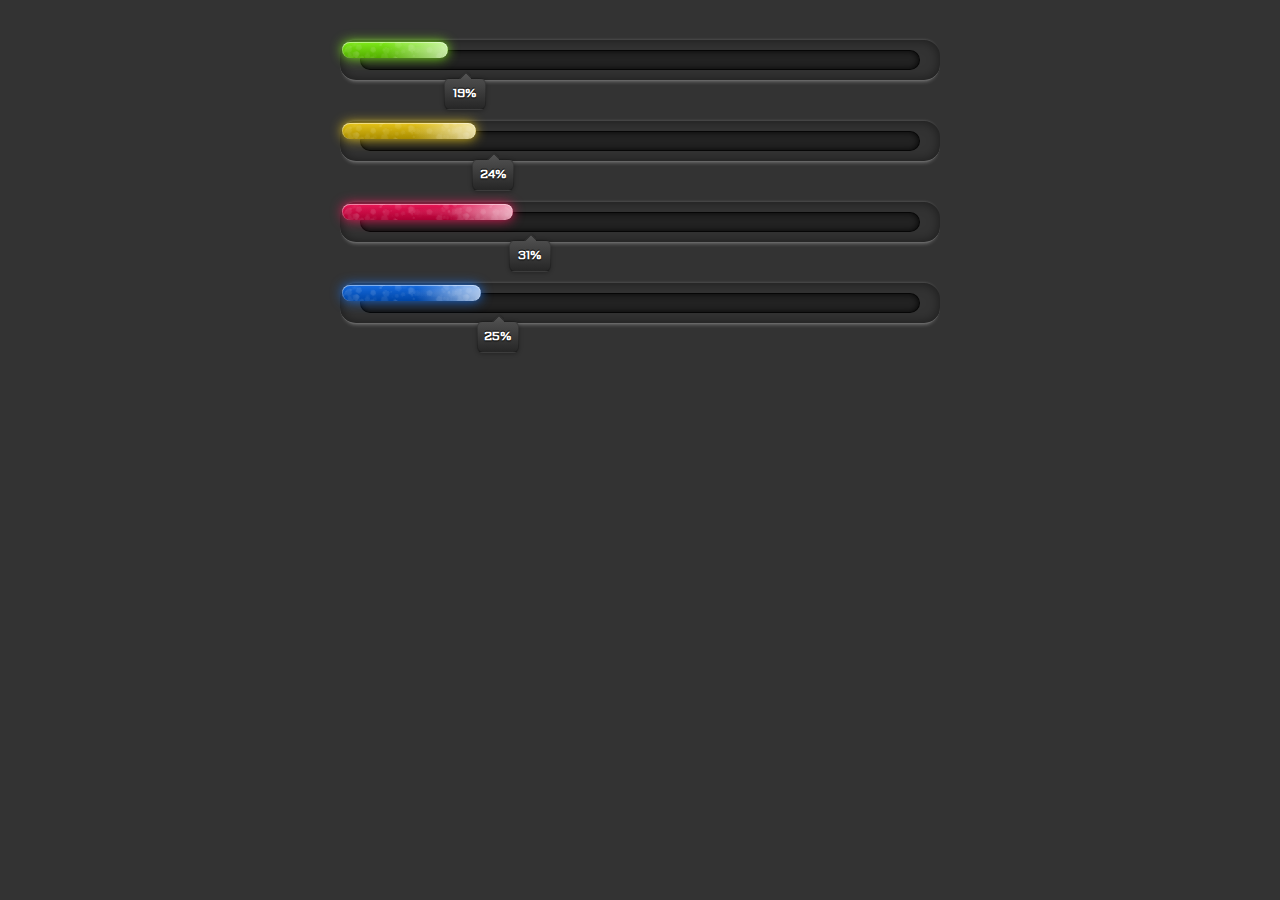
<file: Afpa Tom L/ProgressBar/index.html>
<!DOCTYPE html>
<html >
<head>
  <meta charset="UTF-8">
  <title>Sparkle Progress Bars</title>
  
  
  
      <link rel="stylesheet" href="css/style.css">

  
</head>

<body>
  <div class="progressbar" data-perc="100">
	<div class="bar"><span></span></div>
	<div class="label"><span></span></div>
</div>
<div class="progressbar" data-perc="75">
	<div class="bar color2"><span></span></div>
	<div class="label"><span></span></div>
</div>
<div class="progressbar" data-perc="50">
	<div class="bar color3"><span></span></div>
	<div class="label"><span></span></div>
</div>
<div class="progressbar" data-perc="25">
	<div class="bar color4"><span></span></div>
	<div class="label"><span></span></div>
</div>
  <script src='http://cdnjs.cloudflare.com/ajax/libs/jquery/2.1.3/jquery.min.js'></script>

    <script src="js/index.js"></script>

</body>
</html>
</file>
<file: Afpa Tom L/ProgressBar/css/style.css>
@import url(https://fonts.googleapis.com/css?family=Aldrich);

body{background:#333;}
.progressbar{
    position:relative;
    display:block;
    width:560px;
    height:20px;
    padding:10px 20px;
    border-bottom:1px solid rgba(255,255,255,0.25);
    border-radius:16px;
    margin:40px auto;
    -webkit-box-shadow: 0px 4px 4px -4px rgba(255, 255, 255, 0.4),0px -3px 3px -3px rgba(255, 255, 255, 0.25),inset 0px 0px 12px 0px rgba(0, 0, 0, 0.5);
    box-shadow: 0px 4px 4px -4px rgba(255, 255, 255, 0.4),0px -3px 3px -3px rgba(255, 255, 255, 0.25),inset 0px 0px 12px 0px rgba(0, 0, 0, 0.5);
}
.progressbar:before{
    position:absolute;
    display:block;
    content:"";
    width:558px;
    height:18px;
    top:10px;
    left:20px;
	-webkit-border-radius:20px;
    border-radius:20px;
    background:#222;
	-webkit-box-shadow: inset 0px 0px 6px 0px rgba(0, 0, 0, 0.85);;
    box-shadow: inset 0px 0px 6px 0px rgba(0, 0, 0, 0.85);
	border:1px solid rgba(0,0,0,0.8);
}
.bar {
	position:absolute;
	display:block;
	width:0px;
	height:16px;
	top:2px;
	left:2px;
	background: rgb(126,234,25);
	background: -moz-linear-gradient(top,  rgba(126,234,25,1) 0%, rgba(83,173,0,1) 100%);
	background: -webkit-gradient(linear, left top, left bottom, color-stop(0%,rgba(126,234,25,1)), color-stop(100%,rgba(83,173,0,1)));
	background: -webkit-linear-gradient(top,  rgba(126,234,25,1) 0%,rgba(83,173,0,1) 100%);
	background: -o-linear-gradient(top,  rgba(126,234,25,1) 0%,rgba(83,173,0,1) 100%);
	background: -ms-linear-gradient(top,  rgba(126,234,25,1) 0%,rgba(83,173,0,1) 100%);
	background: linear-gradient(to bottom,  rgba(126,234,25,1) 0%,rgba(83,173,0,1) 100%);
	filter: progid:DXImageTransform.Microsoft.gradient( startColorstr='#7eea19', endColorstr='#53ad00',GradientType=0 );
	-webkit-border-radius:16px;
	border-radius:16px;
	-webkit-box-shadow: 0px 0px 12px 0px rgba(126, 234, 25, 1),inset 0px 1px 0px 0px rgba(255, 255, 255, 0.45),inset 1px 0px 0px 0px rgba(255, 255, 255, 0.25),inset -1px 0px 0px 0px rgba(255, 255, 255, 0.25);
	box-shadow: 0px 0px 12px 0px rgba(126, 234, 25, 1),inset 0px 1px 0px 0px rgba(255, 255, 255, 0.45),inset 1px 0px 0px 0px rgba(255, 255, 255, 0.25),inset -1px 0px 0px 0px rgba(255, 255, 255, 0.25);
	overflow:hidden;
}
.bar.color2 {
	background: rgb(229,195,25);
	background: -moz-linear-gradient(top,  rgba(229,195,25,1) 0%, rgba(168,140,0,1) 100%);
	background: -webkit-gradient(linear, left top, left bottom, color-stop(0%,rgba(229,195,25,1)), color-stop(100%,rgba(168,140,0,1)));
	background: -webkit-linear-gradient(top,  rgba(229,195,25,1) 0%,rgba(168,140,0,1) 100%);
	background: -o-linear-gradient(top,  rgba(229,195,25,1) 0%,rgba(168,140,0,1) 100%);
	background: -ms-linear-gradient(top,  rgba(229,195,25,1) 0%,rgba(168,140,0,1) 100%);
	background: linear-gradient(to bottom,  rgba(229,195,25,1) 0%,rgba(168,140,0,1) 100%);
	filter: progid:DXImageTransform.Microsoft.gradient( startColorstr='#e5c319', endColorstr='#a88c00',GradientType=0 );
	-webkit-box-shadow: 0px 0px 12px 0px rgba(229, 195, 25, 1),inset 0px 1px 0px 0px rgba(255, 255, 255, 0.45),inset 1px 0px 0px 0px rgba(255, 255, 255, 0.25),inset -1px 0px 0px 0px rgba(255, 255, 255, 0.25);
	box-shadow: 0px 0px 12px 0px rgba(229, 195, 25, 1),inset 0px 1px 0px 0px rgba(255, 255, 255, 0.45),inset 1px 0px 0px 0px rgba(255, 255, 255, 0.25),inset -1px 0px 0px 0px rgba(255, 255, 255, 0.25);
}
.bar.color3 {
	background: rgb(232,25,87);
	background: -moz-linear-gradient(top,  rgba(232,25,87,1) 0%, rgba(170,0,51,1) 100%);
	background: -webkit-gradient(linear, left top, left bottom, color-stop(0%,rgba(232,25,87,1)), color-stop(100%,rgba(170,0,51,1)));
	background: -webkit-linear-gradient(top,  rgba(232,25,87,1) 0%,rgba(170,0,51,1) 100%);
	background: -o-linear-gradient(top,  rgba(232,25,87,1) 0%,rgba(170,0,51,1) 100%);
	background: -ms-linear-gradient(top,  rgba(232,25,87,1) 0%,rgba(170,0,51,1) 100%);
	background: linear-gradient(to bottom,  rgba(232,25,87,1) 0%,rgba(170,0,51,1) 100%);
	filter: progid:DXImageTransform.Microsoft.gradient( startColorstr='#e81957', endColorstr='#aa0033',GradientType=0 );
	-webkit-box-shadow: 0px 0px 12px 0px rgba(232, 25, 87, 1),inset 0px 1px 0px 0px rgba(255, 255, 255, 0.45),inset 1px 0px 0px 0px rgba(255, 255, 255, 0.25),inset -1px 0px 0px 0px rgba(255, 255, 255, 0.25);
	box-shadow: 0px 0px 12px 0px rgba(232, 25, 87, 1),inset 0px 1px 0px 0px rgba(255, 255, 255, 0.45),inset 1px 0px 0px 0px rgba(255, 255, 255, 0.25),inset -1px 0px 0px 0px rgba(255, 255, 255, 0.25);
}
.bar.color4 {
	background: rgb(24,109,226);
	background: -moz-linear-gradient(top,  rgba(24,109,226,1) 0%, rgba(0,69,165,1) 100%);
	background: -webkit-gradient(linear, left top, left bottom, color-stop(0%,rgba(24,109,226,1)), color-stop(100%,rgba(0,69,165,1)));
	background: -webkit-linear-gradient(top,  rgba(24,109,226,1) 0%,rgba(0,69,165,1) 100%);
	background: -o-linear-gradient(top,  rgba(24,109,226,1) 0%,rgba(0,69,165,1) 100%);
	background: -ms-linear-gradient(top,  rgba(24,109,226,1) 0%,rgba(0,69,165,1) 100%);
	background: linear-gradient(to bottom,  rgba(24,109,226,1) 0%,rgba(0,69,165,1) 100%);
	filter: progid:DXImageTransform.Microsoft.gradient( startColorstr='#186de2', endColorstr='#0045a5',GradientType=0 );
	-webkit-box-shadow: 0px 0px 12px 0px rgba(24, 109, 226, 1),inset 0px 1px 0px 0px rgba(255, 255, 255, 0.45),inset 1px 0px 0px 0px rgba(255, 255, 255, 0.25),inset -1px 0px 0px 0px rgba(255, 255, 255, 0.25);
	box-shadow: 0px 0px 12px 0px rgba(24, 109, 226, 1),inset 0px 1px 0px 0px rgba(255, 255, 255, 0.45),inset 1px 0px 0px 0px rgba(255, 255, 255, 0.25),inset -1px 0px 0px 0px rgba(255, 255, 255, 0.25);
}
.bar:before {
	position:absolute;
	display:block;
	content:"";
	width:606px;
	height:150%;
	top:-25%;
	left:-25px;
	background: -moz-radial-gradient(center, ellipse cover,  rgba(255,255,255,0.35) 0%, rgba(255,255,255,0.01) 50%, rgba(255,255,255,0) 51%, rgba(255,255,255,0) 100%);
	background: -webkit-gradient(radial, center center, 0px, center center, 100%, color-stop(0%,rgba(255,255,255,0.35)), color-stop(50%,rgba(255,255,255,0.01)), color-stop(51%,rgba(255,255,255,0)), color-stop(100%,rgba(255,255,255,0)));
	background: -webkit-radial-gradient(center, ellipse cover,  rgba(255,255,255,0.35) 0%,rgba(255,255,255,0.01) 50%,rgba(255,255,255,0) 51%,rgba(255,255,255,0) 100%);
	background: -o-radial-gradient(center, ellipse cover,  rgba(255,255,255,0.35) 0%,rgba(255,255,255,0.01) 50%,rgba(255,255,255,0) 51%,rgba(255,255,255,0) 100%);
	background: -ms-radial-gradient(center, ellipse cover,  rgba(255,255,255,0.35) 0%,rgba(255,255,255,0.01) 50%,rgba(255,255,255,0) 51%,rgba(255,255,255,0) 100%);
	background: radial-gradient(ellipse at center,  rgba(255,255,255,0.35) 0%,rgba(255,255,255,0.01) 50%,rgba(255,255,255,0) 51%,rgba(255,255,255,0) 100%);
	filter: progid:DXImageTransform.Microsoft.gradient( startColorstr='#59ffffff', endColorstr='#00ffffff',GradientType=1 );
}
.bar:after {
	position:absolute;
	display:block;
	content:"";
	width:64px;
	height:16px;
	right:0;
	top:0;
	-webkit-border-radius: 0px 16px 16px 0px;
	border-radius: 0px 16px 16px 0px;
	background: -moz-linear-gradient(left,  rgba(255,255,255,0) 0%, rgba(255,255,255,0.6) 98%, rgba(255,255,255,0) 100%);
	background: -webkit-gradient(linear, left top, right top, color-stop(0%,rgba(255,255,255,0)), color-stop(98%,rgba(255,255,255,0.6)), color-stop(100%,rgba(255,255,255,0)));
	background: -webkit-linear-gradient(left,  rgba(255,255,255,0) 0%,rgba(255,255,255,0.6) 98%,rgba(255,255,255,0) 100%);
	background: -o-linear-gradient(left,  rgba(255,255,255,0) 0%,rgba(255,255,255,0.6) 98%,rgba(255,255,255,0) 100%);
	background: -ms-linear-gradient(left,  rgba(255,255,255,0) 0%,rgba(255,255,255,0.6) 98%,rgba(255,255,255,0) 100%);
	background: linear-gradient(to right,  rgba(255,255,255,0) 0%,rgba(255,255,255,0.6) 98%,rgba(255,255,255,0) 100%);
	filter: progid:DXImageTransform.Microsoft.gradient( startColorstr='#00ffffff', endColorstr='#00ffffff',GradientType=1 );
}
.bar span {
	position:absolute;
	display:block;
	width:100%;
	height:64px;
	-webkit-border-radius:16px;
	border-radius:16px;
	top:0;
	left:0;
	background:url("[data-uri]") 0 0;
	-webkit-animation: sparkle 1500ms linear infinite;
    -moz-animation: sparkle 1500ms linear infinite;
    -o-animation: sparkle 1500ms linear infinite;
    animation: sparkle 1500ms linear infinite;
	opacity:0.2;
}
.label {
	font-family: 'Aldrich', sans-serif;
	position:absolute;
	display:block;
	width:40px;
	height:30px;
	line-height:30px;
	top:38px;
	left:0px;
	background: rgb(76,76,76);
	background: -moz-linear-gradient(top,  rgba(76,76,76,1) 0%, rgba(38,38,38,1) 100%);
	background: -webkit-gradient(linear, left top, left bottom, color-stop(0%,rgba(76,76,76,1)), color-stop(100%,rgba(38,38,38,1)));
	background: -webkit-linear-gradient(top,  rgba(76,76,76,1) 0%,rgba(38,38,38,1) 100%);
	background: -o-linear-gradient(top,  rgba(76,76,76,1) 0%,rgba(38,38,38,1) 100%);
	background: -ms-linear-gradient(top,  rgba(76,76,76,1) 0%,rgba(38,38,38,1) 100%);
	background: linear-gradient(to bottom,  rgba(76,76,76,1) 0%,rgba(38,38,38,1) 100%);
	filter: progid:DXImageTransform.Microsoft.gradient( startColorstr='#4c4c4c', endColorstr='#262626',GradientType=0 );
	font-weight:bold;
	font-size:12px;
	color:#fff;
	text-align:center;
	-webkit-border-radius:6px;
	border-radius:6px;
	border:1px solid rgba(0,0,0,0.2);
	-webkit-box-shadow: 0px 1px 4px 0px rgba(0, 0, 0, 0.3);
	box-shadow: 0px 1px 4px 0px rgba(0, 0, 0, 0.3);
	text-shadow: 0px -1px 0px #000000,0px 1px 1px #000000;
    filter: dropshadow(color=#000000, offx=0, offy=-1);
}
.label span {
	position:absolute;
	display:block;
	width:12px;
	height:9px;
	top:-9px;
	left:14px;
	background:transparent;
	overflow:hidden;
}
.label span:before {
	position:absolute;
	display:block;
	content:"";
	width:8px;
	height:8px;
	top:4px;
	left:2px;
	border:1px solid rgba(0,0,0,0.5);
	background: rgb(86,86,86);
	background: -moz-linear-gradient(-45deg,  rgba(86,86,86,1) 0%, rgba(76,76,76,1) 50%);
	background: -webkit-gradient(linear, left top, right bottom, color-stop(0%,rgba(86,86,86,1)), color-stop(50%,rgba(76,76,76,1)));
	background: -webkit-linear-gradient(-45deg,  rgba(86,86,86,1) 0%,rgba(76,76,76,1) 50%);
	background: -o-linear-gradient(-45deg,  rgba(86,86,86,1) 0%,rgba(76,76,76,1) 50%);
	background: -ms-linear-gradient(-45deg,  rgba(86,86,86,1) 0%,rgba(76,76,76,1) 50%);
	background: linear-gradient(135deg,  rgba(86,86,86,1) 0%,rgba(76,76,76,1) 50%);
	filter: progid:DXImageTransform.Microsoft.gradient( startColorstr='#565656', endColorstr='#4c4c4c',GradientType=1 );
	-webkit-box-shadow: 0px -1px 2px 0px rgba(0, 0, 0, 0.15);
	box-shadow: 0px -1px 2px 0px rgba(0, 0, 0, 0.15);
	-moz-transform:rotate(45deg);
	-webkit-transform:rotate(45deg);
	-o-transform:rotate(45deg);
	-ms-transform:rotate(45deg);
	transform:rotate(45deg);
}
@-webkit-keyframes sparkle {
	from {background-position: 0 0;}
	to {background-position: 0 -64px;}
}
@-moz-keyframes sparkle {
	from {background-position: 0 0;}
	to {background-position: 0 -64px;}
}
@-o-keyframes sparkle {
	from {background-position: 0 0;}
	to {background-position: 0 -64px;}
}
@keyframes sparkle {
	from {background-position: 0 0;}
	to {background-position: 0 -64px;}
}
</file>
